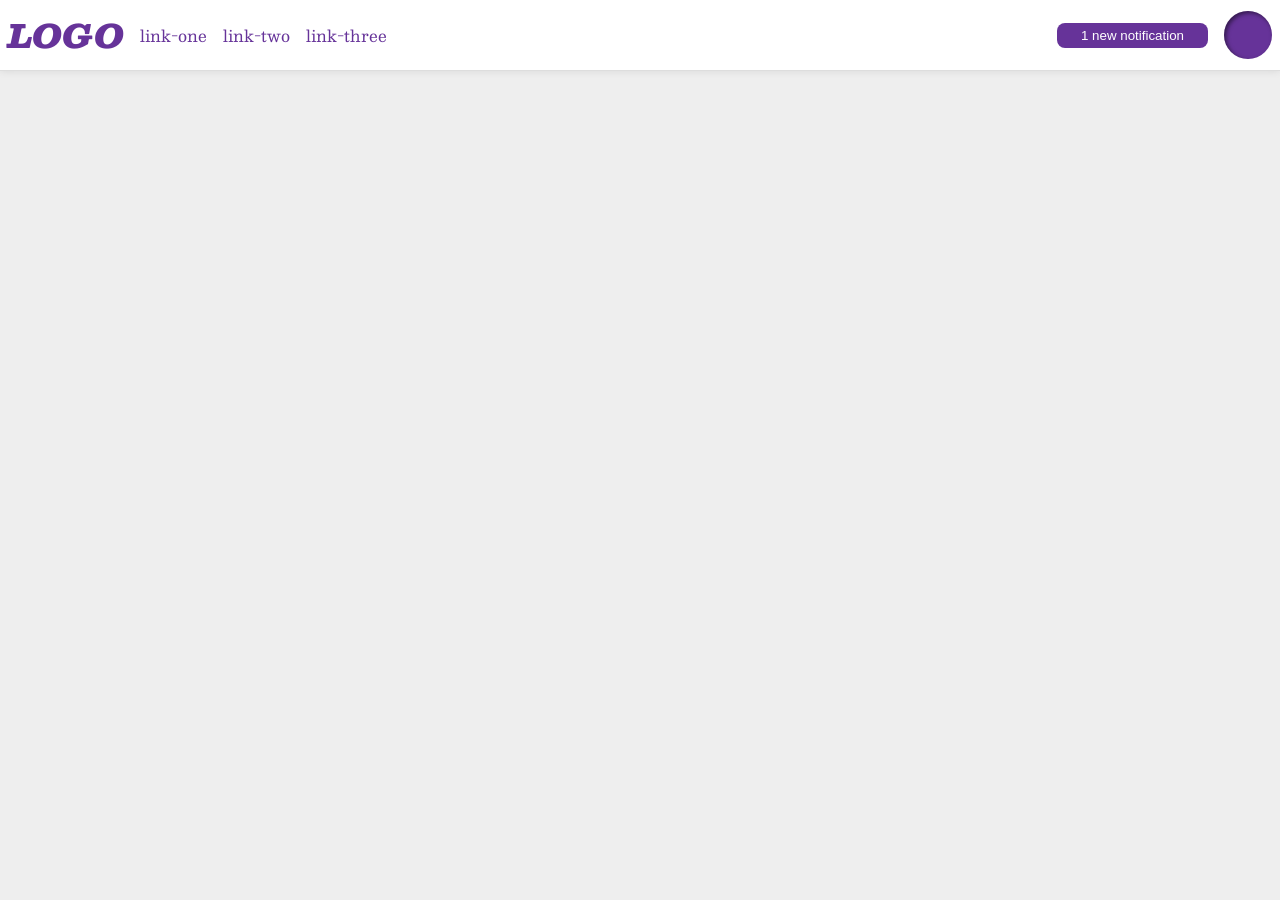
<file: foundations/flex/03-flex-header-2/index.html>
<!DOCTYPE html>
<html lang="en">
  <head>
    <meta charset="UTF-8">
    <meta http-equiv="X-UA-Compatible" content="IE=edge">
    <meta name="viewport" content="width=device-width, initial-scale=1.0">
    <title>Flex Header 2</title>
    <link rel="stylesheet" href="style.css">
  </head>
  <body>
    <div class="header">
      <div class="left">
        <div class="logo">
          LOGO
        </div>
        <ul class="links">
          <li><a href="https://google.com">link-one</a></li>
          <li><a href="https://google.com">link-two</a></li>
          <li><a href="https://google.com">link-three</a></li>
        </ul>
      </div>
      <div class="right">
        <button class="notifications">
          1 new notification
        </button>
        <div class="profile-image"></div>
      </div>
    </div>
  </body>
</html>
</file>
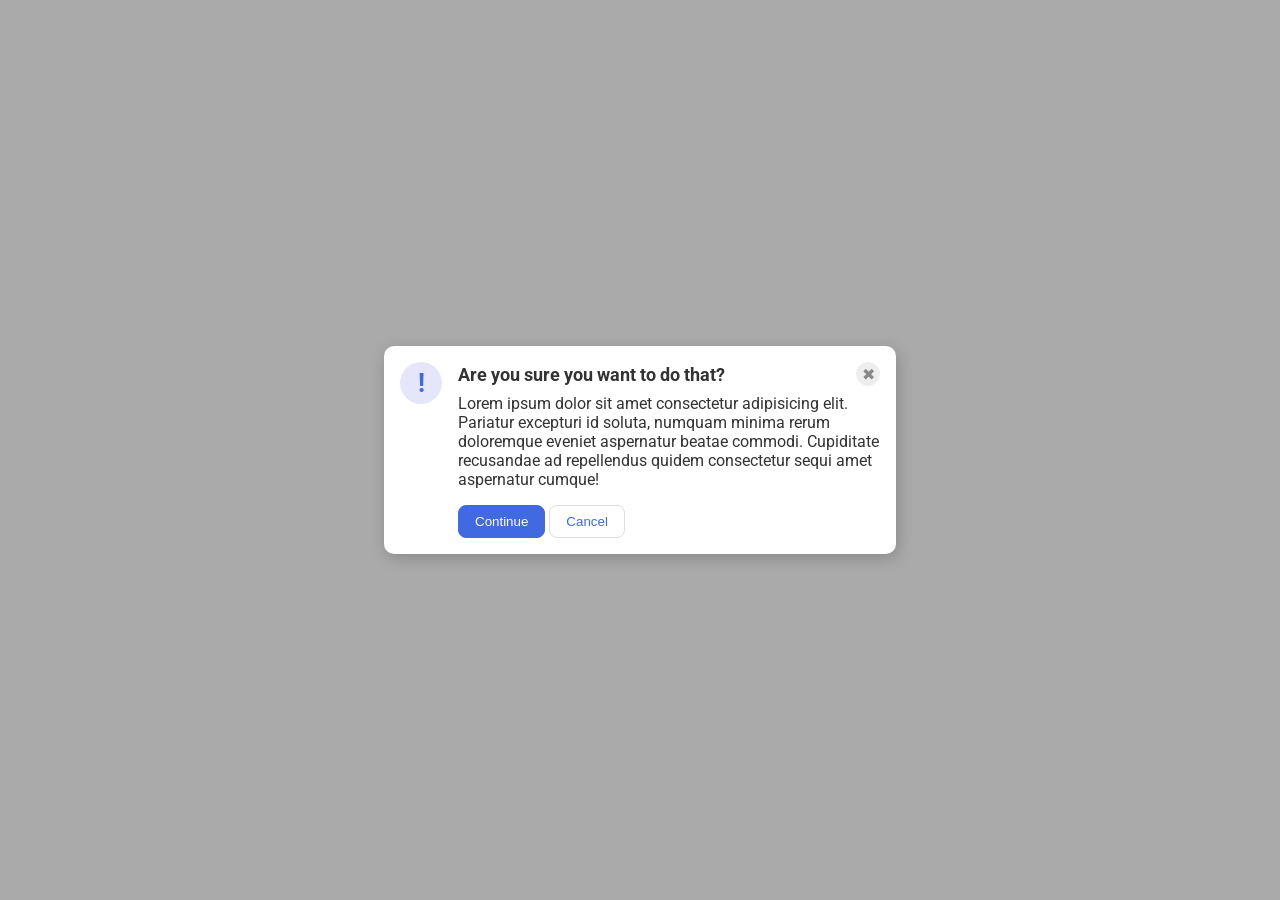
<file: foundations/flex/05-flex-modal/index.html>
<!DOCTYPE html>
<html lang="en">
  <head>
    <meta charset="UTF-8">
    <meta http-equiv="X-UA-Compatible" content="IE=edge">
    <meta name="viewport" content="width=device-width, initial-scale=1.0">
    <link rel="stylesheet" href="style.css">
    <title>Modal</title>
  </head>
  <body>
    <div class="modal">
      <div class="icon">!</div>
      <div class="container">
        <div class="header">Are you sure you want to do that?
          <button class="close-button">✖</button>
        </div>
        <div class="text">Lorem ipsum dolor sit amet consectetur adipisicing elit. Pariatur excepturi id soluta, numquam minima rerum doloremque eveniet aspernatur beatae commodi. Cupiditate recusandae ad repellendus quidem consectetur sequi amet aspernatur cumque!</div>
        <button class="continue">Continue</button>
        <button class="cancel">Cancel</button>
      </div>
    </div>
  </body>
</html>
</file>
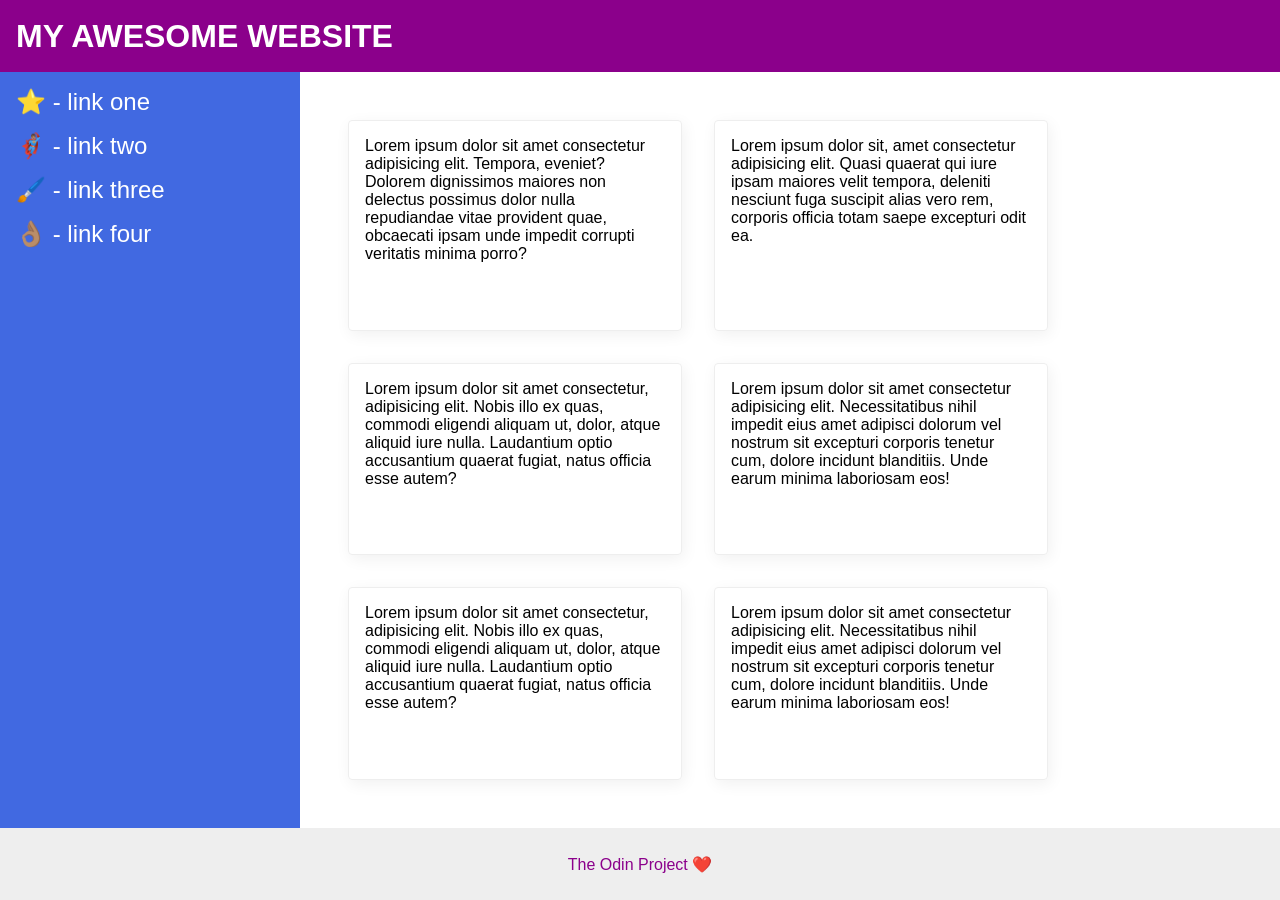
<file: foundations/flex/07-flex-layout-2/index.html>
<!DOCTYPE html>
<html lang="en">
  <head>
    <meta charset="UTF-8">
    <meta http-equiv="X-UA-Compatible" content="IE=edge">
    <meta name="viewport" content="width=device-width, initial-scale=1.0">
    <title>The Holy Grail</title>
    <link rel="stylesheet" href="style.css">
  </head>
  <body>
    <div class="header">
      MY AWESOME WEBSITE
    </div>
    <div class="content">
      <div class="sidebar">
        <ul>
          <li><a href="#">⭐ - link one</a></li>
          <li><a href="#">🦸🏽‍♂️ - link two</a></li>
          <li><a href="#">🖌️ - link three</a></li>
          <li><a href="#">👌🏽 - link four</a></li>
        </ul>
      </div>
      <div class="cards">
        <div class="card">Lorem ipsum dolor sit amet consectetur adipisicing elit. Tempora, eveniet? Dolorem dignissimos maiores non delectus possimus dolor nulla repudiandae vitae provident quae, obcaecati ipsam unde impedit corrupti veritatis minima porro?</div>
        <div class="card">Lorem ipsum dolor sit, amet consectetur adipisicing elit. Quasi quaerat qui iure ipsam maiores velit tempora, deleniti nesciunt fuga suscipit alias vero rem, corporis officia totam saepe excepturi odit ea.</div>
        <div class="card">Lorem ipsum dolor sit amet consectetur, adipisicing elit. Nobis illo ex quas, commodi eligendi aliquam ut, dolor, atque aliquid iure nulla. Laudantium optio accusantium quaerat fugiat, natus officia esse autem?</div>
        <div class="card">Lorem ipsum dolor sit amet consectetur adipisicing elit. Necessitatibus nihil impedit eius amet adipisci dolorum vel nostrum sit excepturi corporis tenetur cum, dolore incidunt blanditiis. Unde earum minima laboriosam eos!</div>
        <div class="card">Lorem ipsum dolor sit amet consectetur, adipisicing elit. Nobis illo ex quas, commodi eligendi aliquam ut, dolor, atque aliquid iure nulla. Laudantium optio accusantium quaerat fugiat, natus officia esse autem?</div>
        <div class="card">Lorem ipsum dolor sit amet consectetur adipisicing elit. Necessitatibus nihil impedit eius amet adipisci dolorum vel nostrum sit excepturi corporis tenetur cum, dolore incidunt blanditiis. Unde earum minima laboriosam eos!</div>
      </div>
    </div>
    <div class="footer">
      The Odin Project ❤️
    </div>
  </body>
</html>
</file>
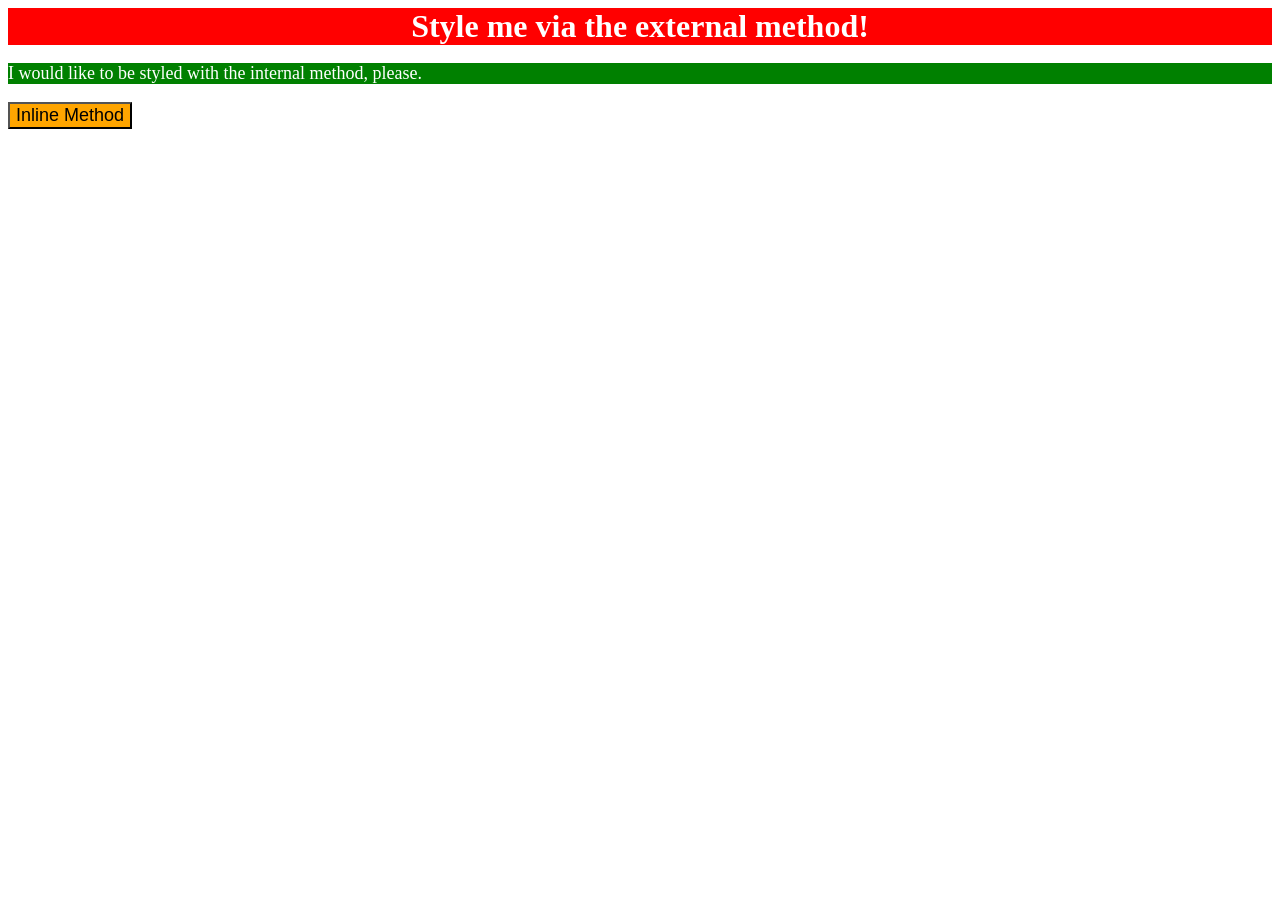
<file: foundations/intro-to-css/01-css-methods/index.html>
<!DOCTYPE html>
<html lang="en">
  <head>
    <meta charset="UTF-8">
    <meta http-equiv="X-UA-Compatible" content="IE=edge">
    <meta name="viewport" content="width=device-width, initial-scale=1.0">
    <title>Methods for Adding CSS</title>
    <link rel="stylesheet" href="./style.css">
    <style>
      .paragraph{
        background-color:green;
        color:white;
        font-size:18px
      }
    </style>
  </head>
  <body>
    <div class="div">Style me via the external method!</div>
    <p class="paragraph">I would like to be styled with the internal method, please.</p>
    <button style="background-color:orange; font-size:18px">Inline Method</button>
  </body>
</html>
</file>
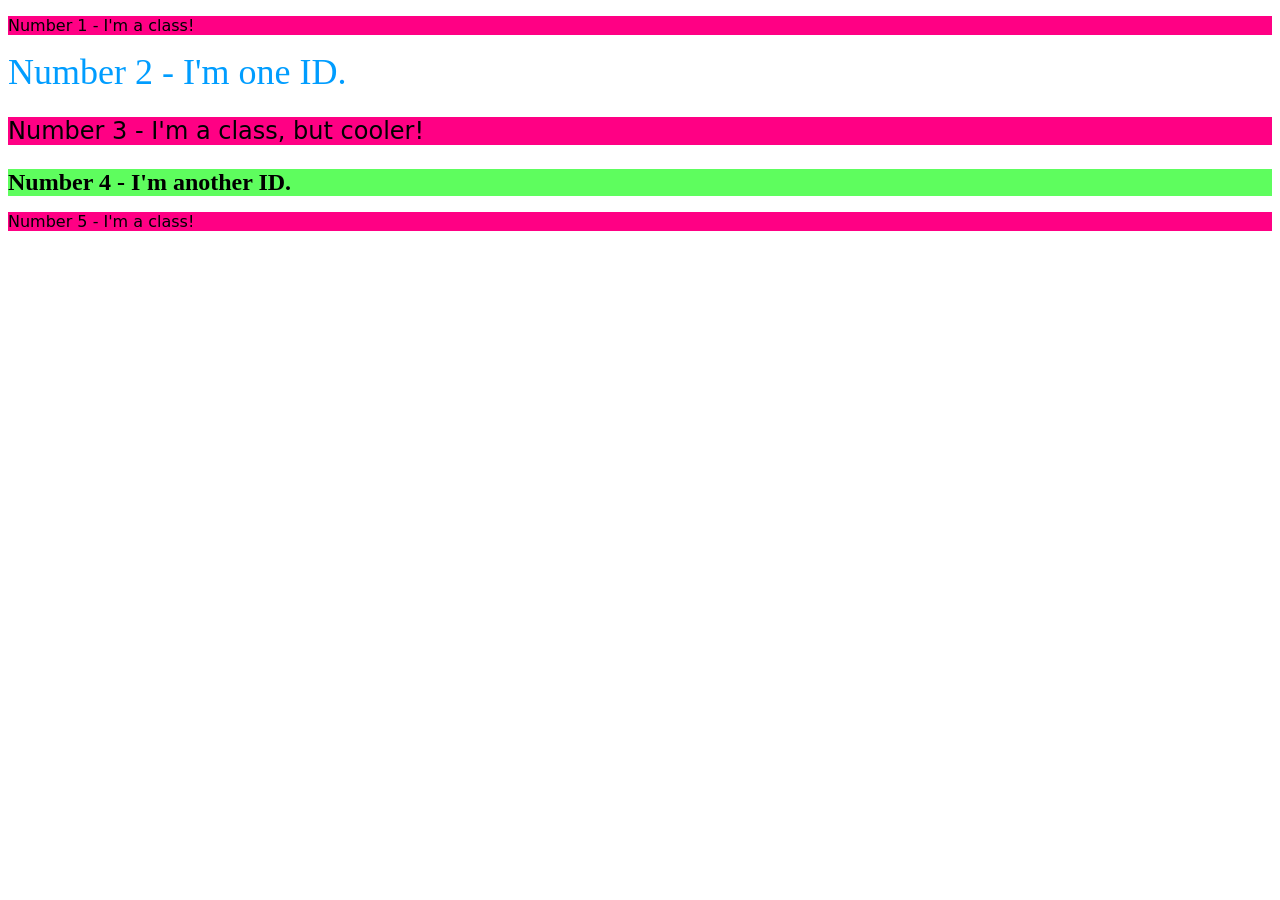
<file: foundations/intro-to-css/02-class-id-selectors/index.html>
<!DOCTYPE html>
<html lang="en">
  <head>
    <meta charset="UTF-8">
    <meta http-equiv="X-UA-Compatible" content="IE=edge">
    <meta name="viewport" content="width=device-width, initial-scale=1.0">
    <title>Class and ID Selectors</title>
    <link rel="stylesheet" href="style.css">
  </head>
  <body>
    <p class="odd">Number 1 - I'm a class!</p>
    <div id="second">Number 2 - I'm one ID.</div>
    <p class="odd large-font">Number 3 - I'm a class, but cooler!</p>
    <div id=fourth class="large-font">Number 4 - I'm another ID.</div>
    <p class="odd">Number 5 - I'm a class!</p>
  </body>
</html>
</file>
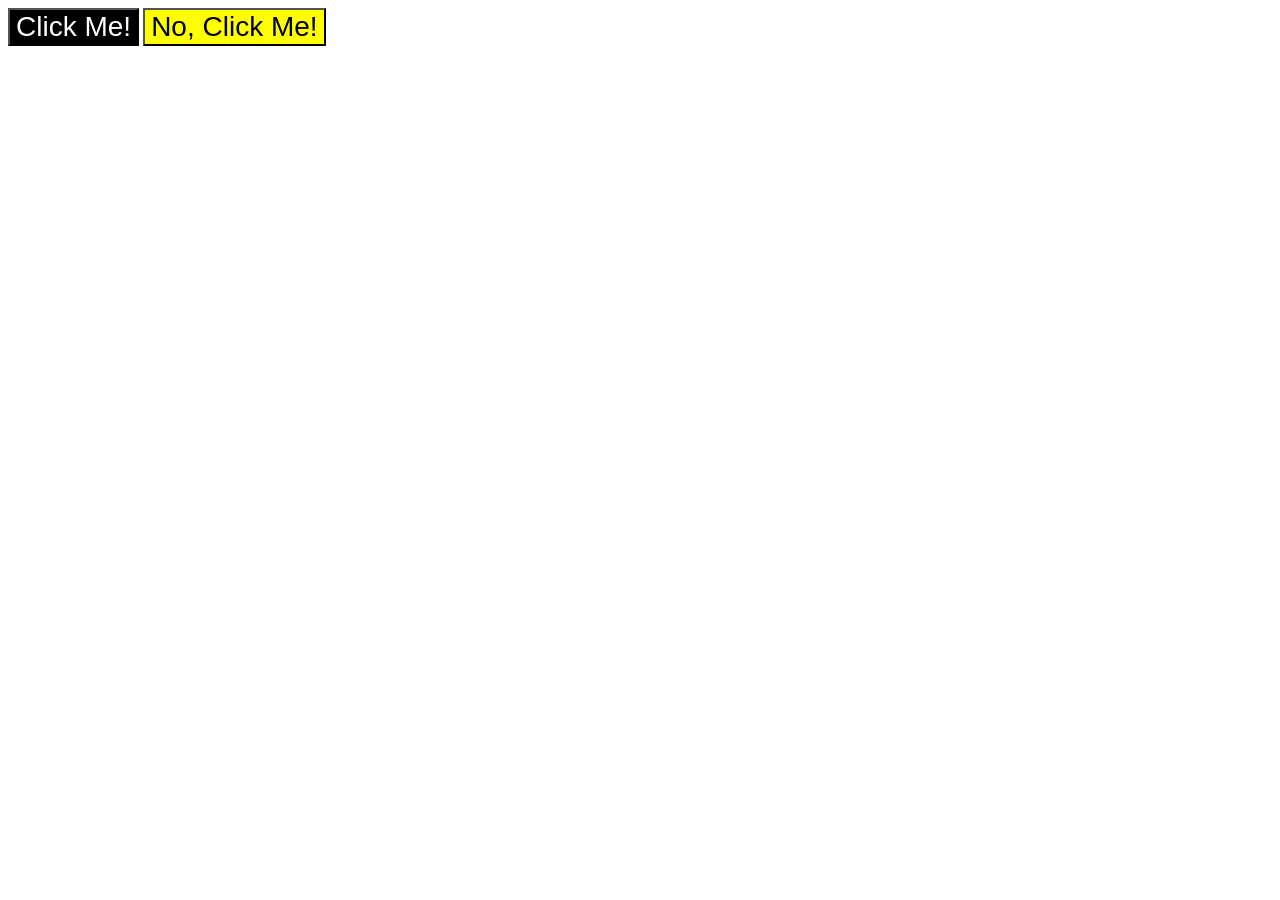
<file: foundations/intro-to-css/03-grouping-selectors/index.html>
<!DOCTYPE html>
<html lang="en">
  <head>
    <meta charset="UTF-8">
    <meta http-equiv="X-UA-Compatible" content="IE=edge">
    <meta name="viewport" content="width=device-width, initial-scale=1.0">
    <title>Grouping Selectors</title>
    <link rel="stylesheet" href="style.css">
  </head>
  <body>
    <button class="first">Click Me!</button>
    <button class="second">No, Click Me!</button>
  </body>
</html>
</file>
<file: foundations/flex/03-flex-header-2/style.css>
/* this is some magical font-importing.  
you'll learn about it later. */
@import url('https://fonts.googleapis.com/css2?family=Besley:ital,wght@0,400;1,900&display=swap');

body {
  margin: 0;
  background: #eee;
  font-family: Besley, serif;
}

.header {
  background: white;
  border-bottom: 1px solid #ddd;
  box-shadow: 0 0 8px rgba(0,0,0,.1);
  display: flex;
  justify-content: space-between;
  padding: 8px;
}

.profile-image {
  background: rebeccapurple;
  box-shadow: inset 2px 2px 4px rgba(0,0,0,.5);
  border-radius: 50%;
  width: 48px;
  height: 48px;
}

.logo {
  color: rebeccapurple;
  font-size: 32px;
  font-weight: 900;
  font-style: italic;
}

button {
  border: none;
  border-radius: 8px;
  background: rebeccapurple;
  color: white;
  padding: 8px 24px;
  height: 25px;
  display: flex;
  align-items: center;
}

a {
  /* this removes the line under our links */
  text-decoration: none;
  color: rebeccapurple;
}

ul {
  list-style-type: none;
  display: flex;
  gap: 16px;
  margin: 0;
  padding: 0;
}

.right, .left {
  display: flex;
  gap: 16px;
  align-items: center;
}
</file>
<file: foundations/flex/05-flex-modal/style.css>
@import url('https://fonts.googleapis.com/css2?family=Roboto:wght@400;700&display=swap');

html, body {
  height: 100%;
}

body {
  font-family: Roboto, sans-serif;
  margin: 0;
  background: #aaa;
  color: #333;
  /* I'll give you this one for free lol */
  display: flex;
  align-items: center;
  justify-content: center;
}

.modal {
  background: white;
  width: 480px;
  border-radius: 10px;
  box-shadow: 2px 4px 16px rgba(0,0,0,.2);
}

.icon {
  color: royalblue;
  font-size: 26px;
  font-weight: 700;
  background: lavender;
  width: 42px;
  height: 42px;
  border-radius: 50%;
  display: flex;
  align-items: center;
  justify-content: center;
}

.close-button {
  background: #eee;
  border-radius: 50%;
  color: #888;
  font-weight: 400;
  font-size: 16px;
  height: 24px;
  width: 24px;
  display: flex;
  align-items: center;
  justify-content: center;
  border: 1px solid #eee;
  padding: 0;
}

button {
  cursor: pointer;
  padding: 8px 16px;
  border-radius: 8px;
}

button.continue {
  background: royalblue;
  border: 1px solid royalblue;
  color: white;
}

button.cancel {
  background: white;
  border: 1px solid #ddd;
  color: royalblue;
}

/* New Stuff */

.header {
  font-size:large;
  font-weight: 700;
  display: flex;
  justify-content: space-between;
  align-items: center;
  margin-bottom: 8px;
}

.icon, .close-button {
  flex-shrink: 0;
}

.text {
  margin-bottom: 16px;
}

.modal {
  display: flex;
  gap: 16px;
  padding: 16px;
}
</file>
<file: foundations/flex/07-flex-layout-2/style.css>
body {
  font-family: -apple-system, BlinkMacSystemFont, 'Segoe UI', Roboto, Oxygen, Ubuntu, Cantarell, 'Open Sans', 'Helvetica Neue', sans-serif;
  margin: 0;
  min-height: 100vh;
}

.header {
  height: 72px;
  background: darkmagenta;
  color: white;
}

.footer {
  height: 72px;
  background: #eee;
  color: darkmagenta;
}

.sidebar {
  width: 300px;
  background: royalblue;
  box-sizing: border-box;
}

.card {
  border: 1px solid #eee;
  box-shadow: 2px 4px 16px rgba(0,0,0,.06);
  border-radius: 4px;
}

/* solution */

body {
  display: flex;
  flex-direction: column;
}

.header {
  font-size: 32px;
  font-weight: 900;
  display: flex;
  align-items: center;
  padding: 0 16px;
}

.content {
  display: flex;
  flex: 1;
}

.sidebar {
  font-size: 24px;
  padding: 16px;
  flex-shrink: 0;
}

ul {
  list-style: none;
  padding: 0px;
  margin: 0px;
}

li {
  margin-bottom: 16px;
}

a {
  text-decoration: none;
  color: #fff;
}

.cards {
  display: flex;
  flex-wrap: wrap;
  gap: 32px;
  padding: 48px;
}

.card {
  width: 300px;
  padding: 16px;
}

.footer {
  display: flex;
  justify-content: center;
  align-items: center;
}
</file>
<file: foundations/intro-to-css/01-css-methods/style.css>
.div{
    background-color:red;
    color:white;
    text-align:center;
    font-size:32px;
    font-weight:bold
}
</file>
<file: foundations/intro-to-css/02-class-id-selectors/style.css>
/* Add CSS Styling */
.odd{
    background-color: #ff0084;
    font-family: Verdana, "DejaVu Sans", sans-serif;
}

#second{
    color: #009dff;
    font-size: 36px;
}

.large-font{
    font-size: 24px
}

#fourth{
    background-color:#5efd5e;
    font-weight:bold
}
</file>
<file: foundations/intro-to-css/03-grouping-selectors/style.css>
/* Add CSS Styling */
.first {
    background-color: black;
    color: white
}

.second {
    background-color: yellow
}

.first, .second {
    font: 28px Helvetica, "Times New Roman", sans-serif
}
</file>
